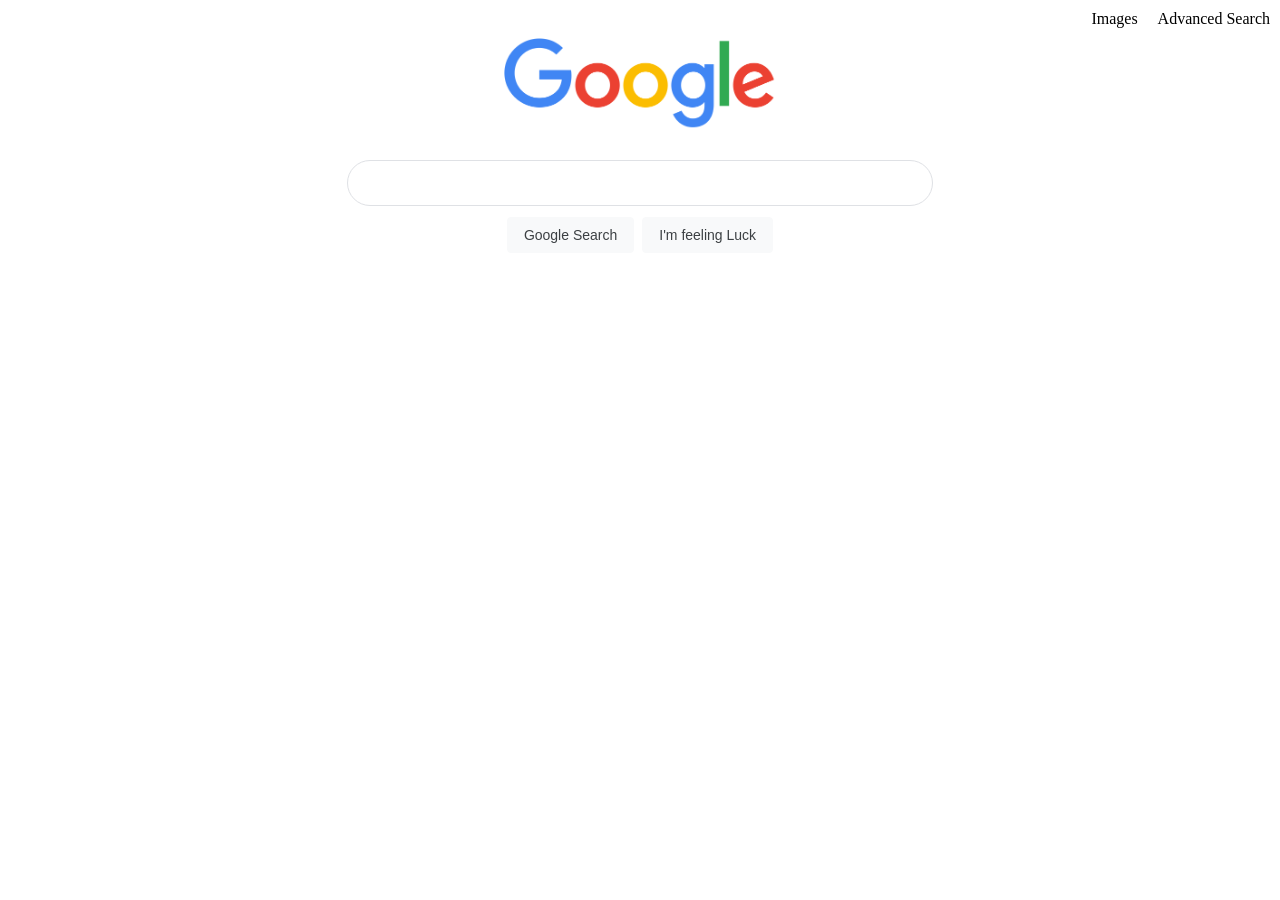
<file: project 0 search/index.html>
<!DOCTYPE html>
<html lang="en">
    <head>
        <title>Search</title>
    <link rel="stylesheet" href="styles.css">
    </head>
    <div>
        <ul class="navbar">
            <li class="navbar-item"><a href="Images.html">Images</a></li>
        <li class="navbar-item"><a href="Advanced Search.html">Advanced Search</a>
        </li>
        </ul>
    </div>

    <body>
        <div class="center-div">
            <img src="Google_2015_logo.svg.png" alt="Google Icon">
        </div>
        <form action="https://google.com/search">
            <input class="rounded-input" type="text" name="q">
        <div class="center-div">
            <input type="submit" value="Google Search" class="btn-google">
            <input type="submit" value="I'm feeling Luck" class="btn-google">
        </div>
        </form>
    </body>
</html>
</file>
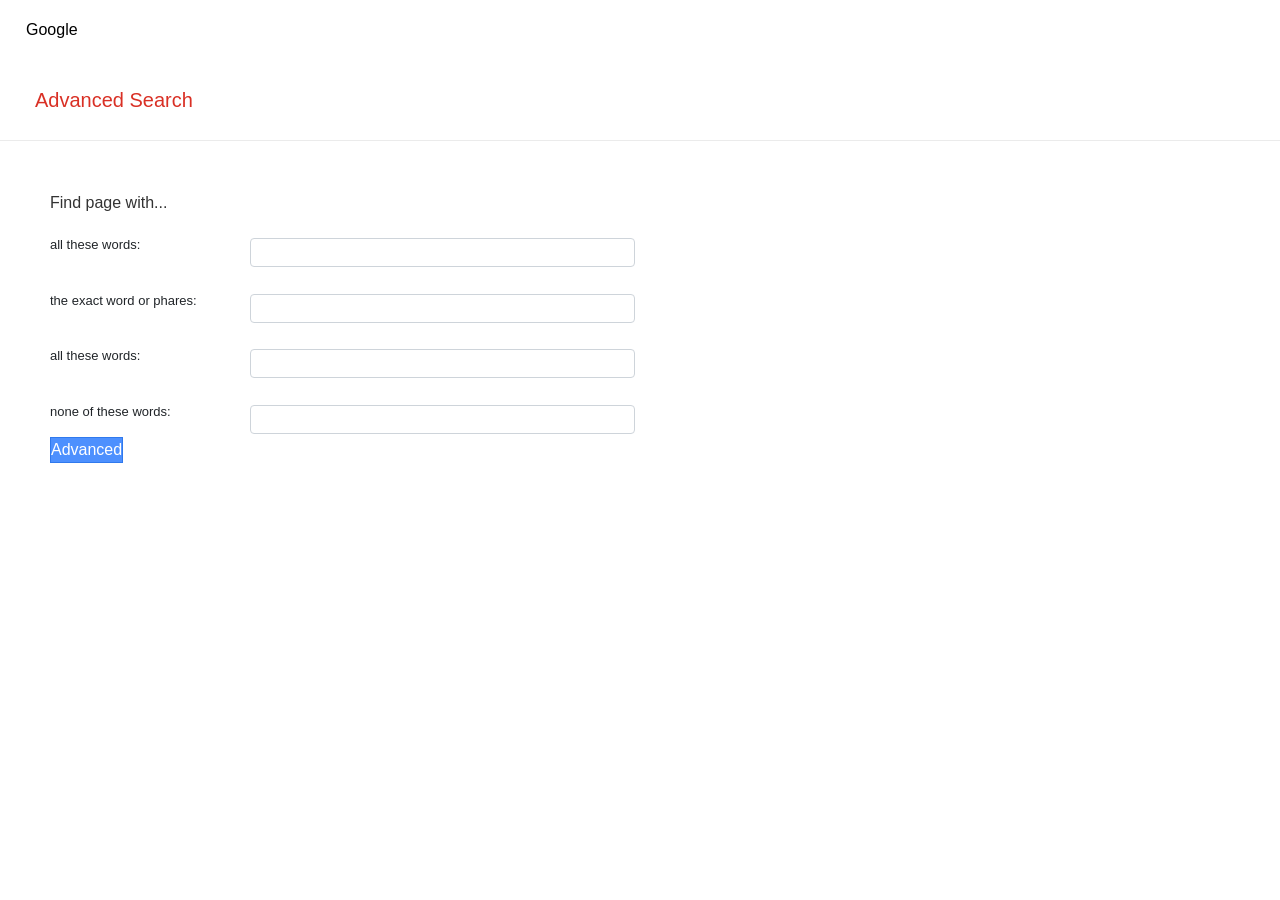
<file: project 0 search/Advanced Search.html>
<!DOCTYPE html>
<html lang="en">
    <head>
        <title>Search</title>
    <link rel="stylesheet" href="styles.css">
    <link rel="stylesheet" href="https://cdn.jsdelivr.net/npm/bootstrap@4.0.0/dist/css/bootstrap.min.css" integrity="sha384-Gn5384xqQ1aoWXA+058RXPxPg6fy4IWvTNh0E263XmFcJlSAwiGgFAW/dAiS6JXm" crossorigin="anonymous">    
</head>
   <body>
    <div>
        <ul class="navbar">
            <li class="navbar-item"><a href="index.html">Google</a></li>
        </ul>
    </div>
    <div>
        <p class="h1-Advanced">Advanced Search</p>
<div class="line"></div>
    <div class="div-advanced">
    <p class="h2-Advanced">Find page with...</p>
<form action="https://google.com/search">
   <div class="row-input">
    <div class="left">
    <p class="p-adv">all these words:</p>
   </div>
   <div class="div-advanced1">
    <input class="form-control" type="text" name="q" id="right">
   </div>
   </div>
   <div class="row-input">
    <div class="left">
    <p class="p-adv">the exact word or phares:</p>
   </div>
   <div class="div-advanced1">
    <input class="form-control" type="text" name="q" id="right">
   </div>
   </div>
   <div class="row-input">
    <div class="left">
    <p class="p-adv">all these words:</p>
   </div>
   <div class="div-advanced1">
    <input class="form-control" type="text" name="q" id="right">
   </div>
   </div>
   <div class="row-input">
    <div class="left">
    <p class="p-adv">none of these words:</p>
   </div>
   <div class="div-advanced1">
    <input class="form-control" type="text" name="q" id="right">
   </div>
   </div>
<div class="btn-div">
<input type="submit" value="Advanced" class="Adv-button">
</div>
</form>
</div>
    </body>
</html>
</file>
<file: project 0 search/styles.css>
*{
    margin: 0px;
    padding: 0px;
}
.navbar{
    list-style-type: none;
    display: flex;
    flex-direction: row;
    justify-content: flex-end;
   
}
img{
  height: 92px;
  aspect-ratio: auto 272 / 92;
  width: 272px;
}
.navbar-item{
    margin: 10px;
}
a:link {
    color: black;
    text-decoration: none;
  }
  
  a:visited {
    color:black;
  }
  
  a:hover {
    color: black;
  }
  a:active {
    color: black;
  }
.center-div{
display: flex;
justify-content: center;
align-items: center;
  }
 .rounded-input{
  display: flex;
  z-index: 3;
  position: relative;
  min-height: 44px;
  background: #fff;
  border: 1px solid #dfe1e5;
  box-shadow: none;
  border-radius: 24px;
  margin: 0 auto;
  width: 638px;
  width: 584px;
  max-width: 584px;
  margin-top: 30px;
} 
.btn-google{
  background-color: #f8f9fa;
    border: 1px solid #f8f9fa;
    border-radius: 4px;
    color: #3c4043;
    font-family: arial,sans-serif;
    font-size: 14px;
    margin: 11px 4px;
    padding: 0 16px;
    line-height: 27px;
    height: 36px;
    min-width: 54px;
    text-align: center;
    cursor: pointer;
    user-select: none;
}
.h1-Advanced{
  color: #d93025;
  font-size: 20px;
  margin: 25px 35px;
}
.line{
  border-bottom: 1px solid #ebebeb;
}
.h2-Advanced{
font-size: 16px;
color: #333;
}
.div-advanced{
  margin: 50px;
}
.row-input{
  display:flex;
flex-direction: row;
align-items: center;
margin-top: 20px;
}
.left{
width: 200px;

}

.div-advanced1{
  padding-right: 16px;
}
#right{
  width: 385px;
  height: 29px;
}
.p-adv{
  font-size: 13px;
  vertical-align: middle;
}
.Adv-button{
  box-shadow: none;
    background-color: #4d90fe;
    border: 1px solid #3079ed;
    color: #fff;
    
}
</file>
